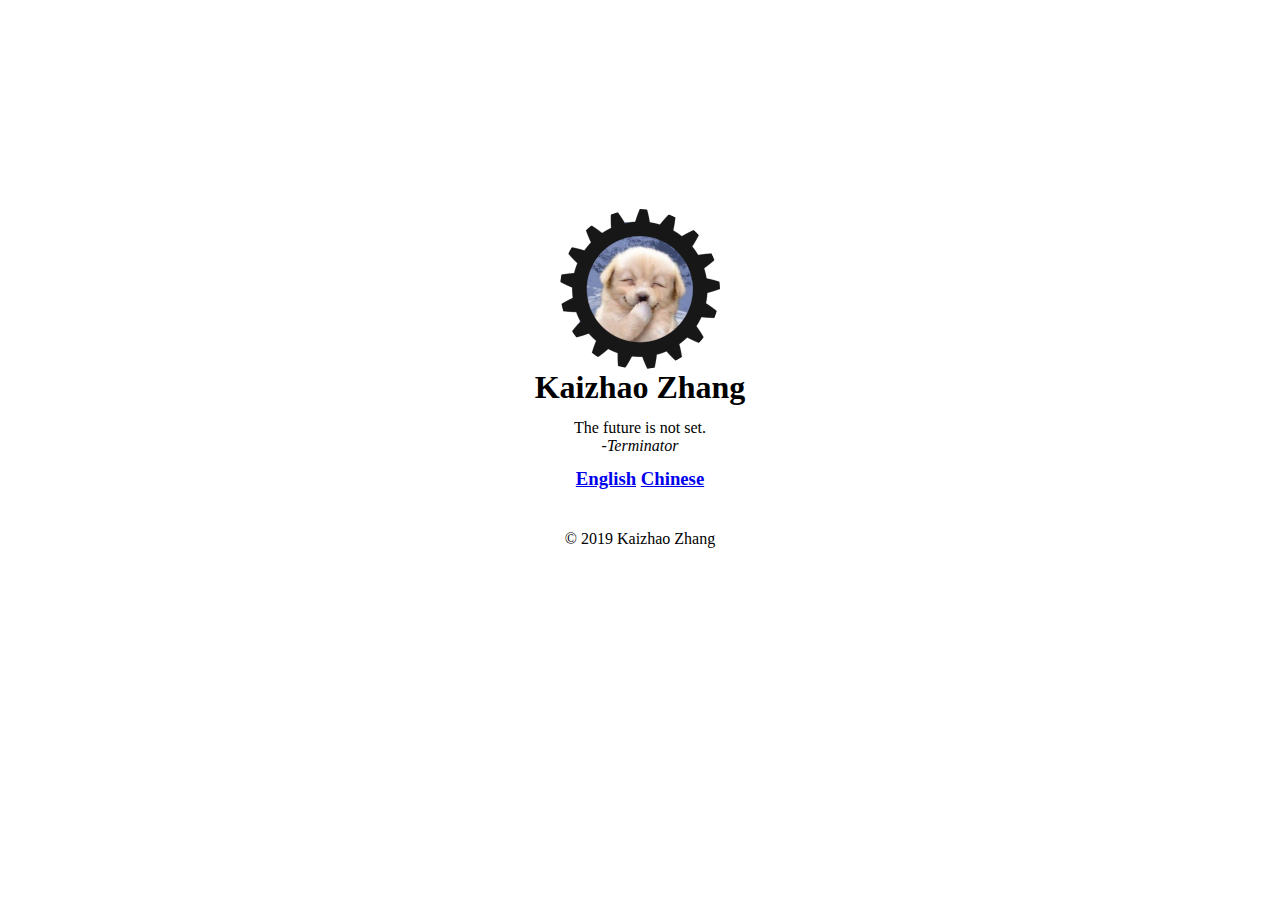
<file: index.html>
<!DOCTYPE html>
<html lang="en">
  <head>
    <meta charset="UTF-8">
    <meta http-equiv="X-UA-Compatible" content="IE=Edge">
    <meta name="viewport" content="width=device-width, initial-scale=1">
    <meta name="keywords" content="zhangkaizhao,programmer,developer">
    <meta name="description" content="Kaizhao Zhang">
    <title>Kaizhao Zhang</title>
    <link rel="stylesheet" type="text/css" href="/css/site.css">
  </head>
  <body>
    <div id="site" class="portal">
      <div>
        <div id="header">
          <div class="avatar"><!-- --></div>
          <h1>Kaizhao Zhang</h1>
        </div>
        <div id="main">
          <div class="section quote">
            <p class="quote-content">The future is not set.</p>
            <p class="quote-reference">-<span>Terminator</span></p>
          </div>
          <div class="section">
            <h3>
              <a href="/reading.en.html">English</a>
              <a href="/reading.zh.html">Chinese</a>
            </h3>
          </div>
        </div>
        <div id="footer">
          <span id="copyright">&copy; 2019 Kaizhao Zhang</span>
        </div>
      </div>
    </div>
  </body>
</html>
</file>
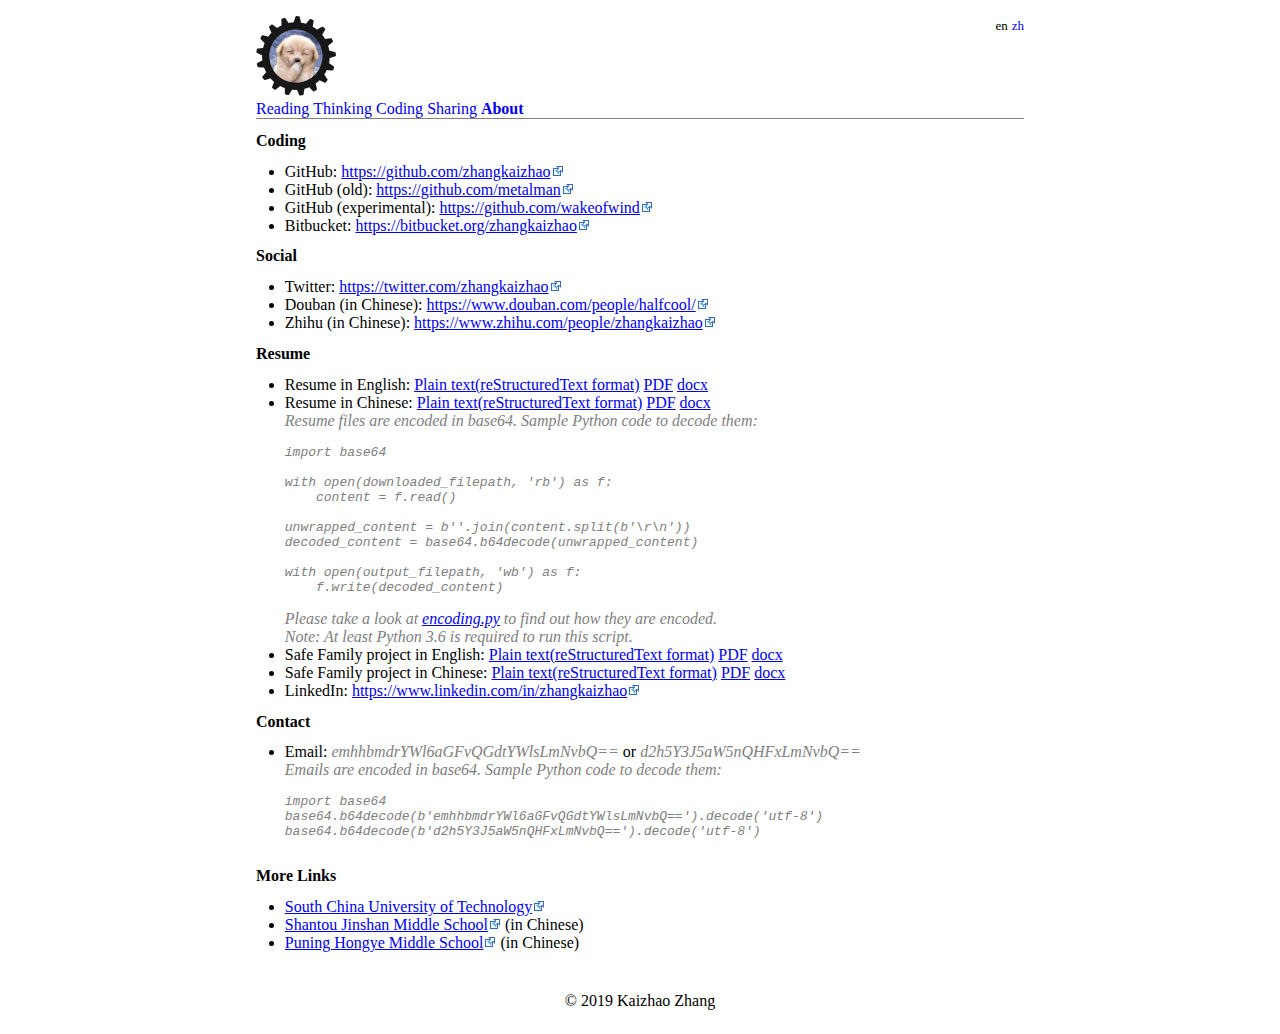
<file: about.en.html>
<!DOCTYPE html>
<html lang="en">
  <head>
    <meta charset="UTF-8">
    <meta http-equiv="X-UA-Compatible" content="IE=Edge">
    <meta name="viewport" content="width=device-width, initial-scale=1">
    <meta name="keywords" content="zhangkaizhao,programmer,developer">
    <meta name="description" content="Kaizhao Zhang">
    <title>Kaizhao Zhang - About</title>
    <link rel="stylesheet" type="text/css" href="/css/site.css">
    <link rel="stylesheet" type="text/css" href="/css/main.css">
  </head>
  <body>
    <div id="site">
      <div>
        <div id="header">
          <div id="languages">
            <a>en</a>
            <a href="/about.zh.html">zh</a>
          </div>
          <div id="banner">
            <a class="avatar" href="/index.html"><!-- --></a>
          </div>
          <ul id="navigator">
            <li><a href="/reading.en.html">Reading</a></li>
            <li><a href="/thinking.en.html">Thinking</a></li>
            <li><a href="/coding.en.html">Coding</a></li>
            <li><a href="/sharing.en.html">Sharing</a></li>
            <li class="selected"><a href="/about.en.html">About</a></li>
          </ul>
        </div>
        <div id="main">
          <div class="section">
            <h4>Coding</h4>
            <ul>
              <li>
                GitHub:
                <a class="external" target="_blank"
                  href="https://github.com/zhangkaizhao"
                  >https://github.com/zhangkaizhao</a>
              </li>
              <li>
                GitHub (old):
                <a class="external" target="_blank"
                  href="https://github.com/metalman"
                  >https://github.com/metalman</a>
              </li>
              <li>
                GitHub (experimental):
                <a class="external" target="_blank"
                  href="https://github.com/wakeofwind"
                  >https://github.com/wakeofwind</a>
              </li>
              <li>
                Bitbucket:
                <a class="external" target="_blank"
                  href="https://bitbucket.org/zhangkaizhao"
                  >https://bitbucket.org/zhangkaizhao</a>
              </li>
            </ul>
          </div>
          <div class="section">
            <h4>Social</h4>
            <ul>
              <li>
                Twitter:
                <a class="external" target="_blank"
                  href="https://twitter.com/zhangkaizhao"
                  >https://twitter.com/zhangkaizhao</a>
              </li>
              <li>
                Douban (in Chinese):
                <a class="external" target="_blank"
                  href="https://www.douban.com/people/halfcool/"
                  >https://www.douban.com/people/halfcool/</a>
              </li>
              <li>
                Zhihu (in Chinese):
                <a class="external" target="_blank"
                  href="https://www.zhihu.com/people/zhangkaizhao"
                  >https://www.zhihu.com/people/zhangkaizhao</a>
              </li>
            </ul>
          </div>
          <div class="section">
            <h4>Resume</h4>
            <ul>
              <li>
                Resume in English:
                <a href="/resume/zhangkaizhao-resume-en.rst.encoded.txt"
                  >Plain text(reStructuredText format)</a>
                <a href="/resume/zhangkaizhao-resume-en.pdf.encoded.txt">PDF</a>
                <a href="/resume/zhangkaizhao-resume-en.docx.encoded.txt">docx</a>
              </li>
              <li>
                Resume in Chinese:
                <a href="/resume/zhangkaizhao-resume-zh.rst.encoded.txt"
                  >Plain text(reStructuredText format)</a>
                <a href="/resume/zhangkaizhao-resume-zh.pdf.encoded.txt">PDF</a>
                <a href="/resume/zhangkaizhao-resume-zh.docx.encoded.txt">docx</a>
                <div class="hint">
                  <p>Resume files are encoded in base64. Sample Python code to decode them:</p>
                  <pre><code>
import base64

with open(downloaded_filepath, 'rb') as f:
    content = f.read()

unwrapped_content = b''.join(content.split(b'\r\n'))
decoded_content = base64.b64decode(unwrapped_content)

with open(output_filepath, 'wb') as f:
    f.write(decoded_content)
                  </code></pre>
                  <p>Please take a look at
                  <a href="/resume/encoding.py">encoding.py</a> to find out how they are encoded.
                  <br>
                  Note: At least Python 3.6 is required to run this script.</p>
                </div>
              </li>
              <li>
                Safe Family project in English:
                <a href="/resume/safe-family-en.rst"
                  >Plain text(reStructuredText format)</a>
                <a href="/resume/safe-family-en.pdf">PDF</a>
                <a href="/resume/safe-family-en.docx">docx</a>
              </li>
              <li>
                Safe Family project in Chinese:
                <a href="/resume/safe-family-zh.rst"
                  >Plain text(reStructuredText format)</a>
                <a href="/resume/safe-family-zh.pdf">PDF</a>
                <a href="/resume/safe-family-zh.docx">docx</a>
              </li>
              <li>
                LinkedIn:
                <a class="external" target="_blank"
                  href="https://www.linkedin.com/in/zhangkaizhao"
                  >https://www.linkedin.com/in/zhangkaizhao</a>
              </li>
            </ul>
          </div>
          <div class="section">
            <h4>Contact</h4>
            <ul>
              <li>
                <span>Email:</span>
                <a class="hint">emhhbmdrYWl6aGFvQGdtYWlsLmNvbQ==</a>
                or
                <a class="hint">d2h5Y3J5aW5nQHFxLmNvbQ==</a>
                <div class="hint">
                  <p>Emails are encoded in base64. Sample Python code to decode them:</p>
                  <pre><code>
import base64
base64.b64decode(b'emhhbmdrYWl6aGFvQGdtYWlsLmNvbQ==').decode('utf-8')
base64.b64decode(b'd2h5Y3J5aW5nQHFxLmNvbQ==').decode('utf-8')
                  </code></pre>
                </div>
              </li>
            </ul>
          </div>
          <div class="section">
            <h4>More Links</h4>
            <ul>
              <li>
                <a class="external" target="_blank"
                  href="https://www.scut.edu.cn/"
                  >South China University of Technology</a>
              </li>
              <li>
                <a class="external" target="_blank"
                  href="http://www.stjszx.net/"
                  >Shantou Jinshan Middle School</a>
                <span>(in Chinese)</span>
              </li>
              <li>
                <a class="external" target="_blank"
                  href="http://www.gdpnhy.cn/"
                  >Puning Hongye Middle School</a>
                <span>(in Chinese)</span>
              </li>
            </ul>
          </div>
        </div>
        <div id="footer">
          <p id="copyright">&copy; 2019 Kaizhao Zhang</p>
        </div>
      </div>
    </div>
  </body>
</html>
</file>
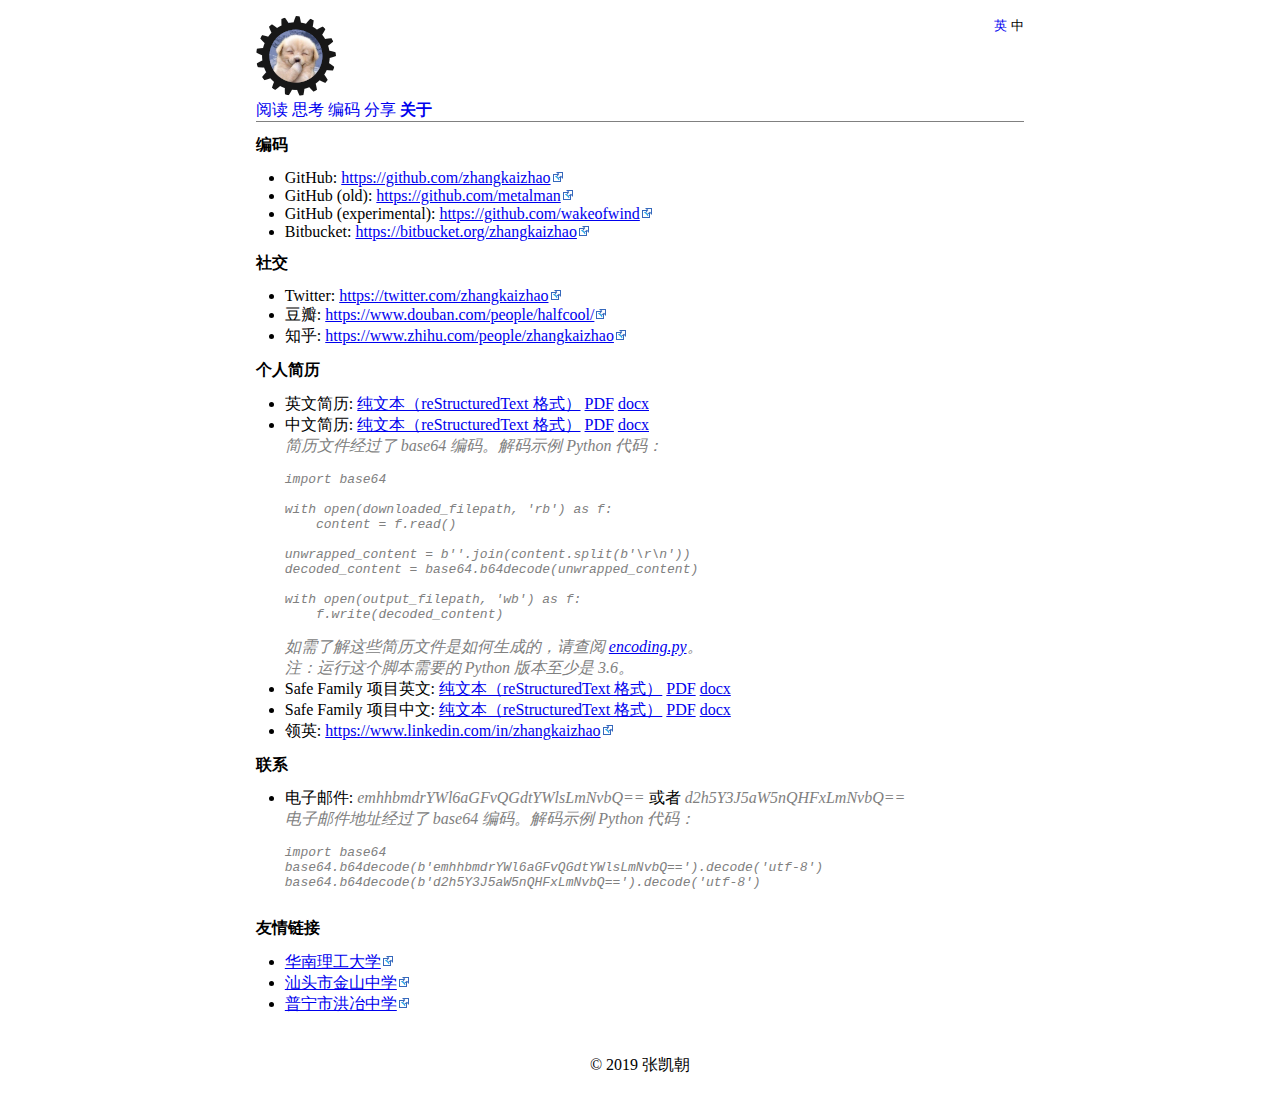
<file: about.zh.html>
<!DOCTYPE html>
<html lang="zh">
  <head>
    <meta charset="UTF-8">
    <meta http-equiv="X-UA-Compatible" content="IE=Edge">
    <meta name="viewport" content="width=device-width, initial-scale=1">
    <meta name="keywords" content="张凯朝，程序员，开发者">
    <meta name="description" content="张凯朝">
    <title>张凯朝 - 关于</title>
    <link rel="stylesheet" type="text/css" href="/css/site.css">
    <link rel="stylesheet" type="text/css" href="/css/main.css">
  </head>
  <body>
    <div id="site">
      <div>
        <div id="header">
          <div id="languages">
            <a href="/about.en.html">英</a>
            <a>中</a>
          </div>
          <div id="banner">
            <a class="avatar" href="/index.html"><!-- --></a>
          </div>
          <ul id="navigator">
            <li><a href="/reading.zh.html">阅读</a></li>
            <li><a href="/thinking.zh.html">思考</a></li>
            <li><a href="/coding.zh.html">编码</a></li>
            <li><a href="/sharing.zh.html">分享</a></li>
            <li class="selected"><a href="/about.zh.html">关于</a></li>
          </ul>
        </div>
        <div id="main">
          <div class="section">
            <h4>编码</h4>
            <ul>
              <li>
                GitHub:
                <a class="external" target="_blank"
                  href="https://github.com/zhangkaizhao"
                  >https://github.com/zhangkaizhao</a>
              </li>
              <li>
                GitHub (old):
                <a class="external" target="_blank"
                  href="https://github.com/metalman"
                  >https://github.com/metalman</a>
              </li>
              <li>
                GitHub (experimental):
                <a class="external" target="_blank"
                  href="https://github.com/wakeofwind"
                  >https://github.com/wakeofwind</a>
              </li>
              <li>
                Bitbucket:
                <a class="external" target="_blank"
                  href="https://bitbucket.org/zhangkaizhao"
                  >https://bitbucket.org/zhangkaizhao</a>
              </li>
            </ul>
          </div>
          <div class="section">
            <h4>社交</h4>
            <ul>
              <li>
                Twitter:
                <a class="external" target="_blank"
                  href="https://twitter.com/zhangkaizhao"
                  >https://twitter.com/zhangkaizhao</a>
              </li>
              <li>
                豆瓣:
                <a class="external" target="_blank"
                  href="https://www.douban.com/people/halfcool/"
                  >https://www.douban.com/people/halfcool/</a>
              </li>
              <li>
                知乎:
                <a class="external" target="_blank"
                  href="https://www.zhihu.com/people/zhangkaizhao"
                  >https://www.zhihu.com/people/zhangkaizhao</a>
              </li>
            </ul>
          </div>
          <div class="section">
            <h4>个人简历</h4>
            <ul>
              <li>
                英文简历:
                <a href="/resume/zhangkaizhao-resume-en.rst.encoded.txt"
                  >纯文本（reStructuredText 格式）</a>
                <a href="/resume/zhangkaizhao-resume-en.pdf.encoded.txt">PDF</a>
                <a href="/resume/zhangkaizhao-resume-en.docx.encoded.txt">docx</a>
              </li>
              <li>
                中文简历:
                <a href="/resume/zhangkaizhao-resume-zh.rst.encoded.txt"
                  >纯文本（reStructuredText 格式）</a>
                <a href="/resume/zhangkaizhao-resume-zh.pdf.encoded.txt">PDF</a>
                <a href="/resume/zhangkaizhao-resume-zh.docx.encoded.txt">docx</a>
                <div class="hint">
                  <p>简历文件经过了 base64 编码。解码示例 Python 代码：</p>
                  <pre><code>
import base64

with open(downloaded_filepath, 'rb') as f:
    content = f.read()

unwrapped_content = b''.join(content.split(b'\r\n'))
decoded_content = base64.b64decode(unwrapped_content)

with open(output_filepath, 'wb') as f:
    f.write(decoded_content)
                  </code></pre>
                  <p>如需了解这些简历文件是如何生成的，请查阅 <a href="/resume/encoding.py">encoding.py</a>。
                  <br>
                  注：运行这个脚本需要的 Python 版本至少是 3.6。</p>
                </div>
              </li>
              <li>
                Safe Family 项目英文:
                <a href="/resume/safe-family-en.rst"
                  >纯文本（reStructuredText 格式）</a>
                <a href="/resume/safe-family-en.pdf">PDF</a>
                <a href="/resume/safe-family-en.docx">docx</a>
              </li>
              <li>
                Safe Family 项目中文:
                <a href="/resume/safe-family-zh.rst"
                  >纯文本（reStructuredText 格式）</a>
                <a href="/resume/safe-family-zh.pdf">PDF</a>
                <a href="/resume/safe-family-zh.docx">docx</a>
              </li>
              <li>
                领英:
                <a class="external" target="_blank"
                  href="https://www.linkedin.com/in/zhangkaizhao"
                  >https://www.linkedin.com/in/zhangkaizhao</a>
              </li>
            </ul>
          </div>
          <div class="section">
            <h4>联系</h4>
            <ul>
              <li>
                <span>电子邮件:</span>
                <a class="hint">emhhbmdrYWl6aGFvQGdtYWlsLmNvbQ==</a>
                或者
                <a class="hint">d2h5Y3J5aW5nQHFxLmNvbQ==</a>
                <div class="hint">
                  <p>电子邮件地址经过了 base64 编码。解码示例 Python 代码：</p>
                  <pre><code>
import base64
base64.b64decode(b'emhhbmdrYWl6aGFvQGdtYWlsLmNvbQ==').decode('utf-8')
base64.b64decode(b'd2h5Y3J5aW5nQHFxLmNvbQ==').decode('utf-8')
                  </code></pre>
                </div>
              </li>
            </ul>
          </div>
          <div class="section">
            <h4>友情链接</h4>
            <ul>
              <li>
                <a class="external" target="_blank"
                  href="https://www.scut.edu.cn/"
                  >华南理工大学</a>
              </li>
              <li>
                <a class="external" target="_blank"
                  href="http://www.stjszx.net/"
                  >汕头市金山中学</a>
              </li>
              <li>
                <a class="external" target="_blank"
                  href="http://www.gdpnhy.cn/"
                  >普宁市洪冶中学</a>
              </li>
            </ul>
          </div>
        </div>
        <div id="footer">
          <p id="copyright">&copy; 2019 张凯朝</p>
        </div>
      </div>
    </div>
  </body>
</html>
</file>
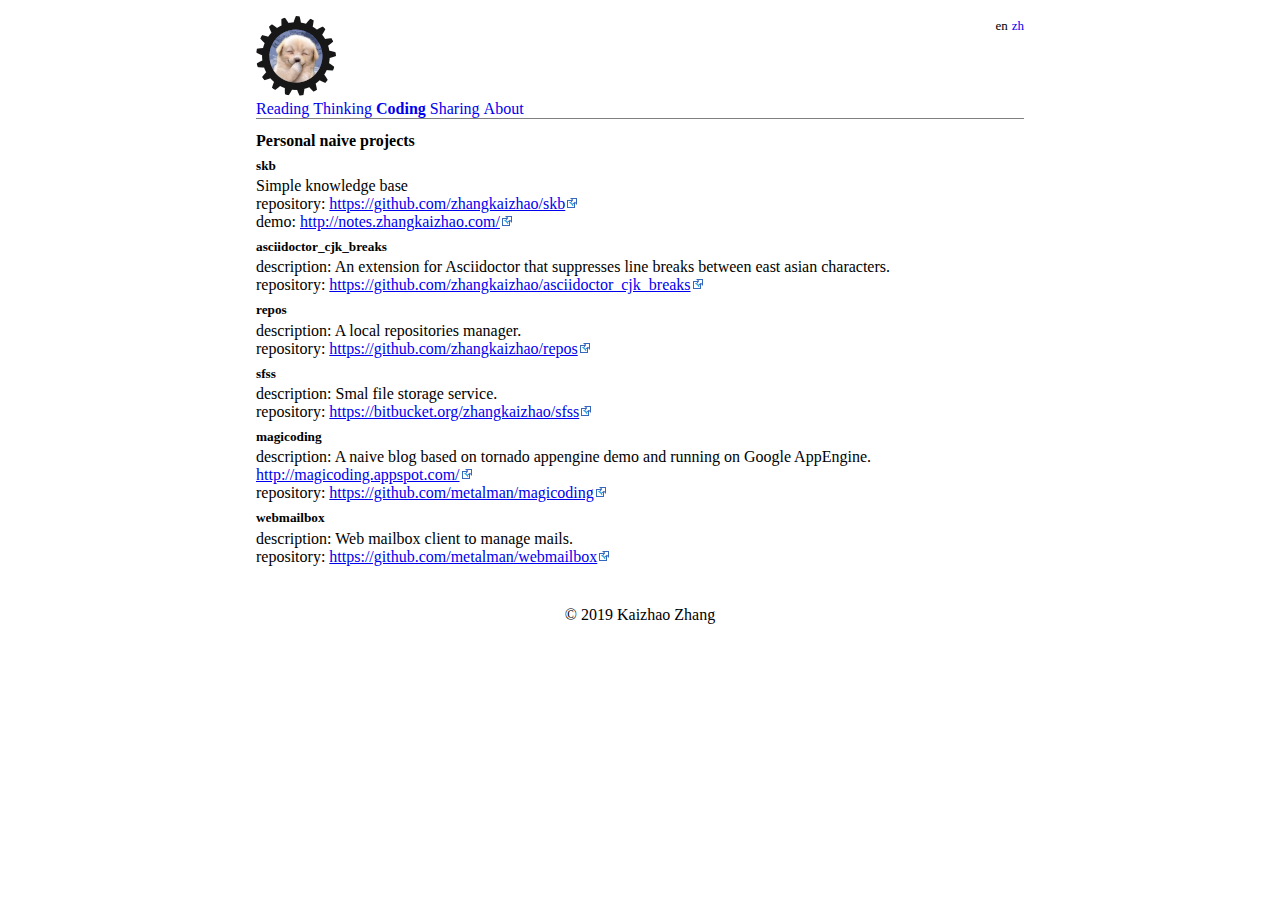
<file: coding.en.html>
<!DOCTYPE html>
<html lang="en">
  <head>
    <meta charset="UTF-8">
    <meta http-equiv="X-UA-Compatible" content="IE=Edge">
    <meta name="viewport" content="width=device-width, initial-scale=1">
    <meta name="keywords" content="zhangkaizhao,programmer,developer">
    <meta name="description" content="Kaizhao Zhang">
    <title>Kaizhao Zhang - Coding</title>
    <link rel="stylesheet" type="text/css" href="/css/site.css">
    <link rel="stylesheet" type="text/css" href="/css/main.css">
  </head>
  <body>
    <div id="site">
      <div>
        <div id="header">
          <div id="languages">
            <a>en</a>
            <a href="/coding.zh.html">zh</a>
          </div>
          <div id="banner">
            <a class="avatar" href="/index.html"><!-- --></a>
          </div>
          <ul id="navigator">
            <li><a href="/reading.en.html">Reading</a></li>
            <li><a href="/thinking.en.html">Thinking</a></li>
            <li class="selected"><a href="/coding.en.html">Coding</a></li>
            <li><a href="/sharing.en.html">Sharing</a></li>
            <li><a href="/about.en.html">About</a></li>
          </ul>
        </div>
        <div id="main">
          <div class="section">
            <h4>Personal naive projects</h4>
            <div class="item">
              <h5 class="title">skb</h5>
              <p>Simple knowledge base</p>
              <p>repository:
              <a class="external" target="_blank"
                href="https://github.com/zhangkaizhao/skb"
                >https://github.com/zhangkaizhao/skb</a></p>
              <p>demo:
              <a class="external" target="_blank"
                href="http://notes.zhangkaizhao.com/"
                >http://notes.zhangkaizhao.com/</a></p>
            </div>
            <div class="item">
              <h5 class="title">asciidoctor_cjk_breaks</h5>
              <p>description: An extension for Asciidoctor that suppresses line breaks between east asian characters.</p>
              <p>repository:
              <a class="external" target="_blank"
                href="https://github.com/zhangkaizhao/asciidoctor_cjk_breaks"
                >https://github.com/zhangkaizhao/asciidoctor_cjk_breaks</a></p>
            </div>
            <div class="item">
              <h5 class="title">repos</h5>
              <p>description: A local repositories manager.</p>
              <p>repository:
              <a class="external" target="_blank"
                href="https://github.com/zhangkaizhao/repos"
                >https://github.com/zhangkaizhao/repos</a></p>
            </div>
            <div class="item">
              <h5 class="title">sfss</h5>
              <p>description: Smal file storage service.</p>
              <p>repository:
              <a class="external" target="_blank"
                href="https://bitbucket.org/zhangkaizhao/sfss"
                >https://bitbucket.org/zhangkaizhao/sfss</a></p>
            </div>
            <div class="item">
              <h5 class="title">magicoding</h5>
              <p>description: A naive blog based on tornado appengine demo and running on Google AppEngine.
              <a class="external" target="_blank"
                href="http://magicoding.appspot.com/">http://magicoding.appspot.com/</a></p>
              <p>repository:
              <a class="external" target="_blank"
                href="https://github.com/metalman/magicoding"
                >https://github.com/metalman/magicoding</a></p>
            </div>
            <div class="item">
              <h5 class="title">webmailbox</h5>
              <p>description: Web mailbox client to manage mails.</p>
              <p>repository:
              <a class="external" target="_blank"
                href="https://github.com/metalman/webmailbox"
                >https://github.com/metalman/webmailbox</a></p>
            </div>
          </div>
        </div>
        <div id="footer">
          <p id="copyright">&copy; 2019 Kaizhao Zhang</p>
        </div>
      </div>
    </div>
  </body>
</html>
</file>
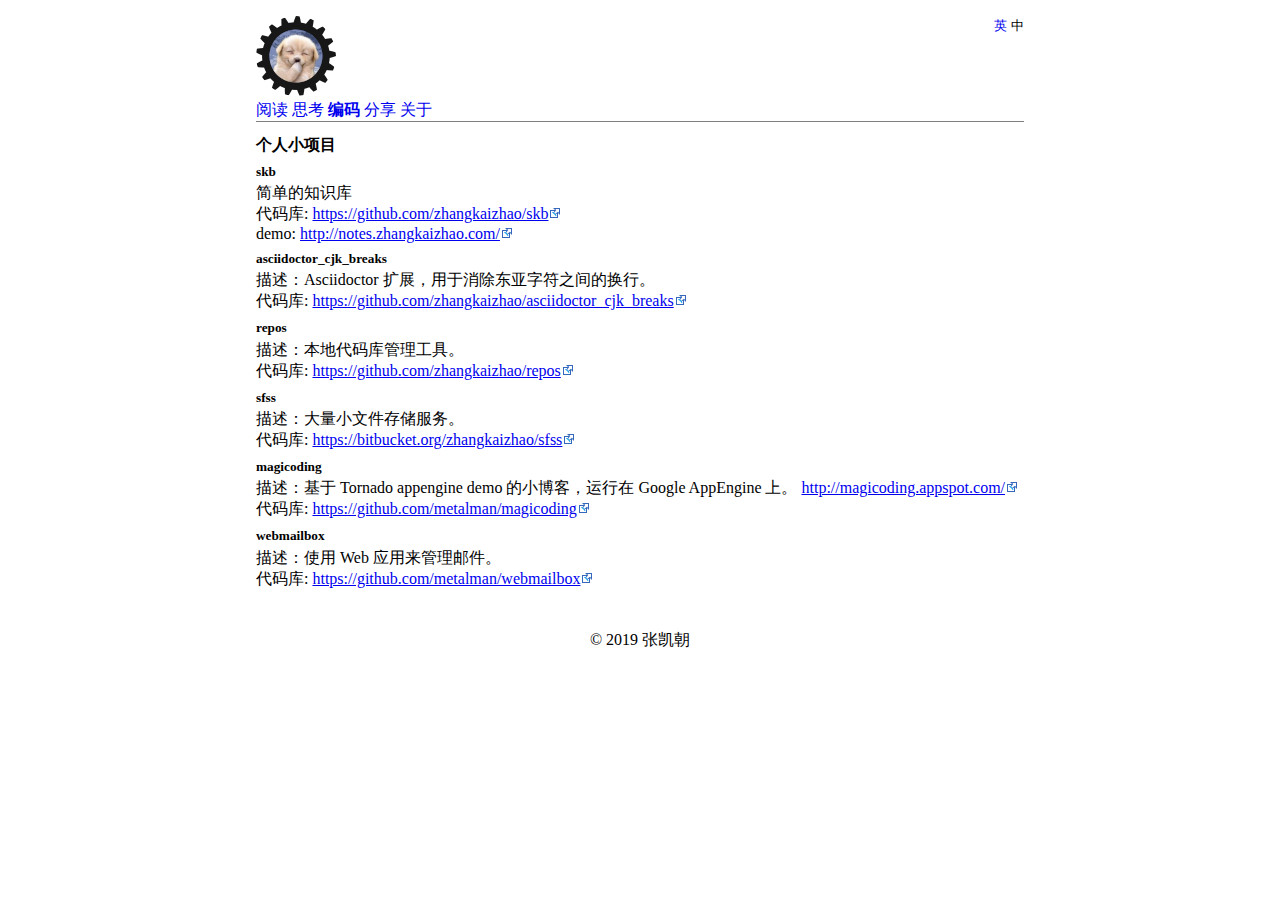
<file: coding.zh.html>
<!DOCTYPE html>
<html lang="zh">
  <head>
    <meta charset="UTF-8">
    <meta http-equiv="X-UA-Compatible" content="IE=Edge">
    <meta name="viewport" content="width=device-width, initial-scale=1">
    <meta name="keywords" content="张凯朝，程序员，开发者">
    <meta name="description" content="张凯朝">
    <title>张凯朝 - 编码</title>
    <link rel="stylesheet" type="text/css" href="/css/site.css">
    <link rel="stylesheet" type="text/css" href="/css/main.css">
  </head>
  <body>
    <div id="site">
      <div>
        <div id="header">
          <div id="languages">
            <a href="/coding.en.html">英</a>
            <a>中</a>
          </div>
          <div id="banner">
            <a class="avatar" href="/index.html"><!-- --></a>
          </div>
          <ul id="navigator">
            <li><a href="/reading.zh.html">阅读</a></li>
            <li><a href="/thinking.zh.html">思考</a></li>
            <li class="selected"><a href="/coding.zh.html">编码</a></li>
            <li><a href="/sharing.zh.html">分享</a></li>
            <li><a href="/about.zh.html">关于</a></li>
          </ul>
        </div>
        <div id="main">
          <div class="section">
            <h4>个人小项目</h4>
            <div class="item">
              <h5 class="title">skb</h5>
              <p>简单的知识库</p>
              <p>代码库:
              <a class="external" target="_blank"
                href="https://github.com/zhangkaizhao/skb"
                >https://github.com/zhangkaizhao/skb</a></p>
              <p>demo:
              <a class="external" target="_blank"
                href="http://notes.zhangkaizhao.com/"
                >http://notes.zhangkaizhao.com/</a></p>
            </div>
            <div class="item">
              <h5 class="title">asciidoctor_cjk_breaks</h5>
              <p>描述：Asciidoctor 扩展，用于消除东亚字符之间的换行。</p>
              <p>代码库:
              <a class="external" target="_blank"
                href="https://github.com/zhangkaizhao/asciidoctor_cjk_breaks"
                >https://github.com/zhangkaizhao/asciidoctor_cjk_breaks</a></p>
            </div>
            <div class="item">
              <h5 class="title">repos</h5>
              <p>描述：本地代码库管理工具。</p>
              <p>代码库:
              <a class="external" target="_blank"
                href="https://github.com/zhangkaizhao/repos"
                >https://github.com/zhangkaizhao/repos</a></p>
            </div>
            <div class="item">
              <h5 class="title">sfss</h5>
              <p>描述：大量小文件存储服务。</p>
              <p>代码库:
              <a class="external" target="_blank"
                href="https://bitbucket.org/zhangkaizhao/sfss"
                >https://bitbucket.org/zhangkaizhao/sfss</a></p>
            </div>
            <div class="item">
              <h5 class="title">magicoding</h5>
              <p>描述：基于 Tornado appengine demo 的小博客，运行在 Google AppEngine 上。
              <a class="external" target="_blank"
                href="http://magicoding.appspot.com/">http://magicoding.appspot.com/</a></p>
              <p>代码库:
              <a class="external" target="_blank"
                href="https://github.com/metalman/magicoding"
                >https://github.com/metalman/magicoding</a></p>
            </div>
            <div class="item">
              <h5 class="title">webmailbox</h5>
              <p>描述：使用 Web 应用来管理邮件。</p>
              <p>代码库:
              <a class="external" target="_blank"
                href="https://github.com/metalman/webmailbox"
                >https://github.com/metalman/webmailbox</a></p>
            </div>
          </div>
        </div>
        <div id="footer">
          <p id="copyright">&copy; 2019 张凯朝</p>
        </div>
      </div>
    </div>
  </body>
</html>
</file>
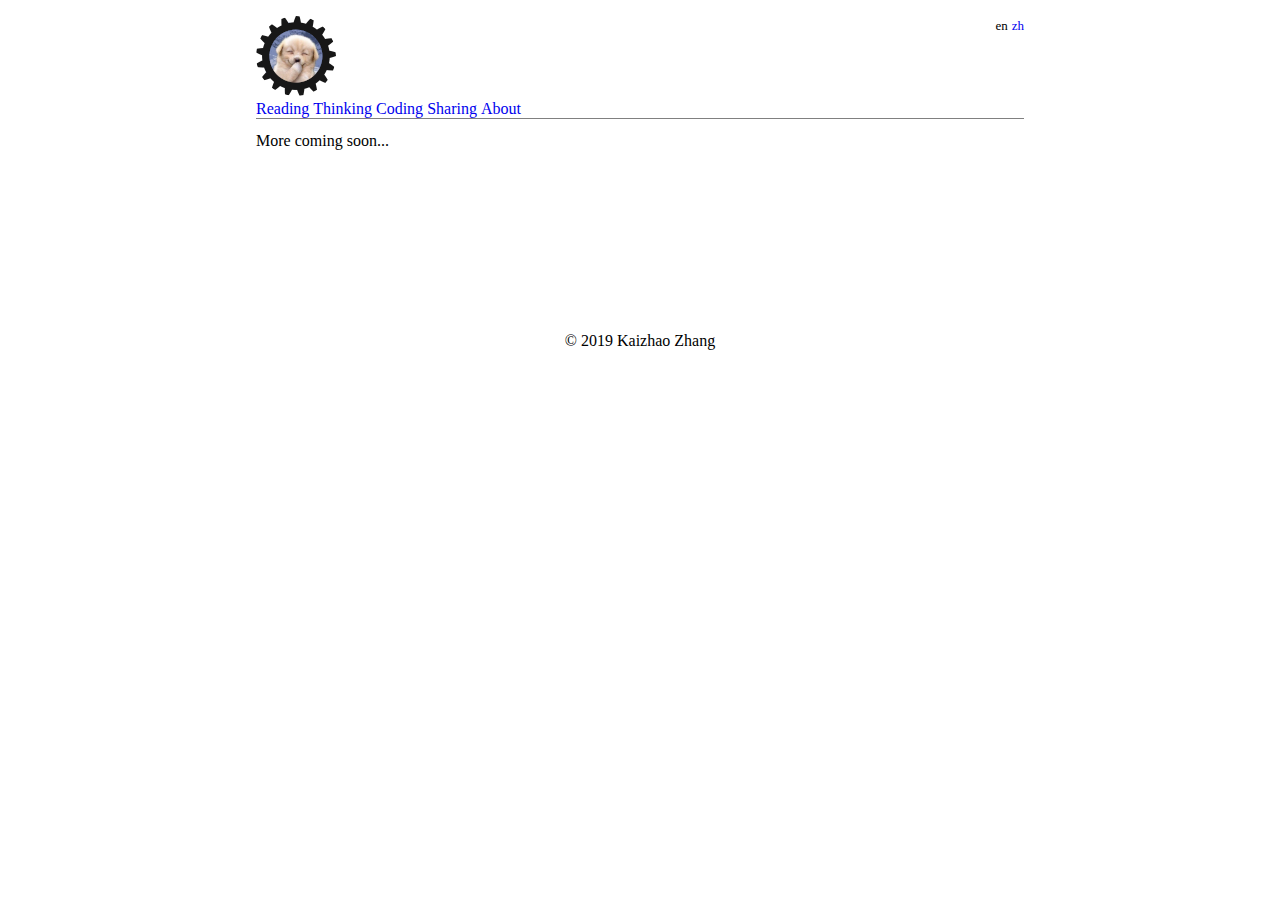
<file: home.en.html>
<!DOCTYPE html>
<html lang="en">
  <head>
    <meta charset="UTF-8">
    <meta http-equiv="X-UA-Compatible" content="IE=Edge">
    <meta name="viewport" content="width=device-width, initial-scale=1">
    <meta name="keywords" content="zhangkaizhao,programmer,developer">
    <meta name="description" content="Kaizhao Zhang">
    <title>Kaizhao Zhang</title>
    <link rel="stylesheet" type="text/css" href="/css/site.css">
    <link rel="stylesheet" type="text/css" href="/css/main.css">
  </head>
  <body>
    <div id="site">
      <div>
        <div id="header">
          <div id="languages">
            <a>en</a>
            <a href="/home.zh.html">zh</a>
          </div>
          <div id="banner">
            <a class="avatar" href="/index.html"><!-- --></a>
          </div>
          <ul id="navigator">
            <li><a href="/reading.en.html">Reading</a></li>
            <li><a href="/thinking.en.html">Thinking</a></li>
            <li><a href="/coding.en.html">Coding</a></li>
            <li><a href="/sharing.en.html">Sharing</a></li>
            <li><a href="/about.en.html">About</a></li>
          </ul>
        </div>
        <div id="main">
          <div class="section">
            <p>More coming soon...</p>
          </div>
        </div>
        <div id="footer">
          <p id="copyright">&copy; 2019 Kaizhao Zhang</p>
        </div>
      </div>
    </div>
  </body>
</html>
</file>
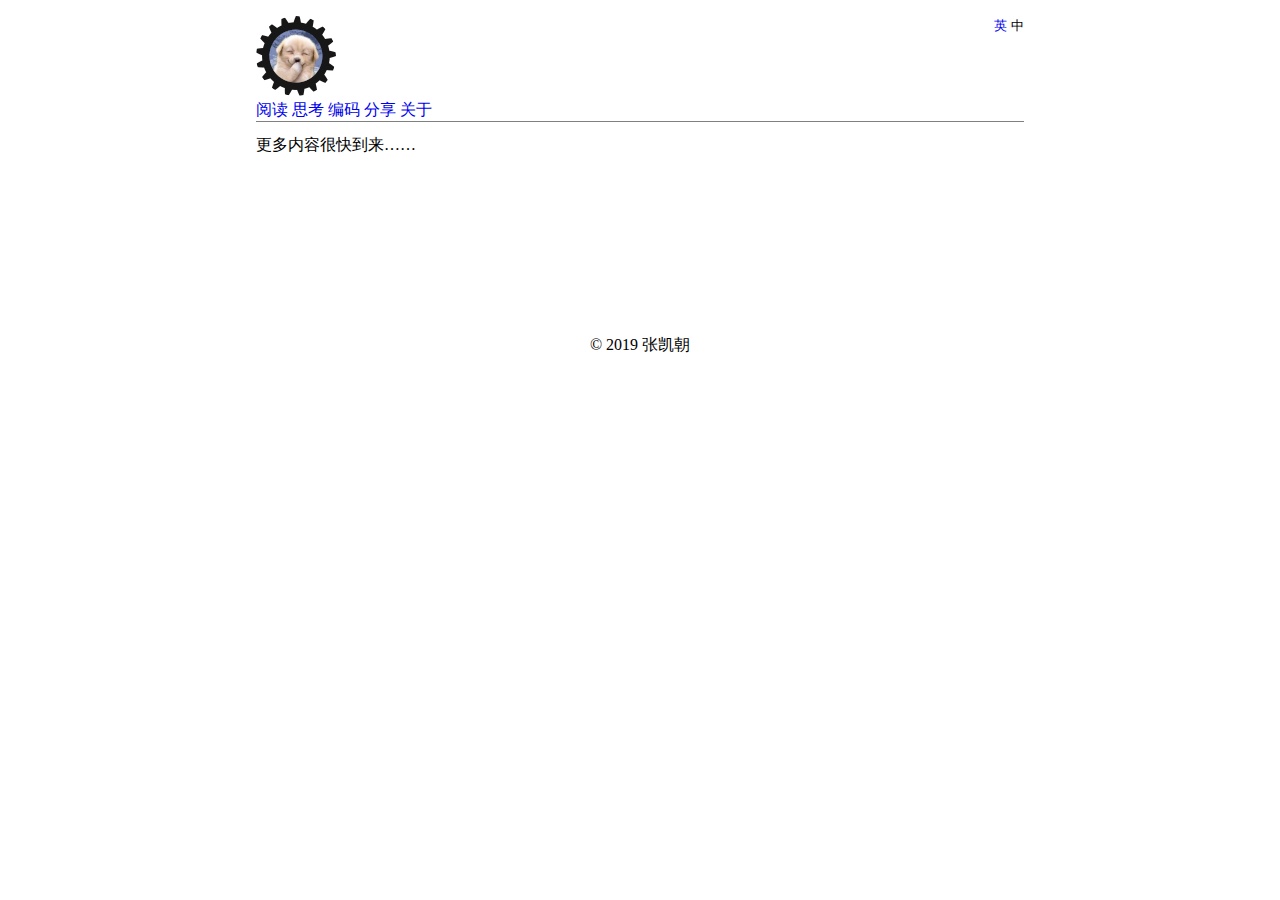
<file: home.zh.html>
<!DOCTYPE html>
<html lang="zh">
  <head>
    <meta charset="UTF-8">
    <meta http-equiv="X-UA-Compatible" content="IE=Edge">
    <meta name="viewport" content="width=device-width, initial-scale=1">
    <meta name="keywords" content="张凯朝，程序员，开发者">
    <meta name="description" content="张凯朝">
    <title>张凯朝</title>
    <link rel="stylesheet" type="text/css" href="/css/site.css">
    <link rel="stylesheet" type="text/css" href="/css/main.css">
  </head>
  <body>
    <div id="site">
      <div>
        <div id="header">
          <div id="languages">
            <a href="/home.en.html">英</a>
            <a>中</a>
          </div>
          <div id="banner">
            <a class="avatar" href="/index.html"><!-- --></a>
          </div>
          <ul id="navigator">
            <li><a href="/reading.zh.html">阅读</a></li>
            <li><a href="/thinking.zh.html">思考</a></li>
            <li><a href="/coding.zh.html">编码</a></li>
            <li><a href="/sharing.zh.html">分享</a></li>
            <li><a href="/about.zh.html">关于</a></li>
          </ul>
        </div>
        <div id="main">
          <div class="section">
            <p>更多内容很快到来……</p>
          </div>
        </div>
        <div id="footer">
          <p id="copyright">&copy; 2019 张凯朝</p>
        </div>
      </div>
    </div>
  </body>
</html>
</file>
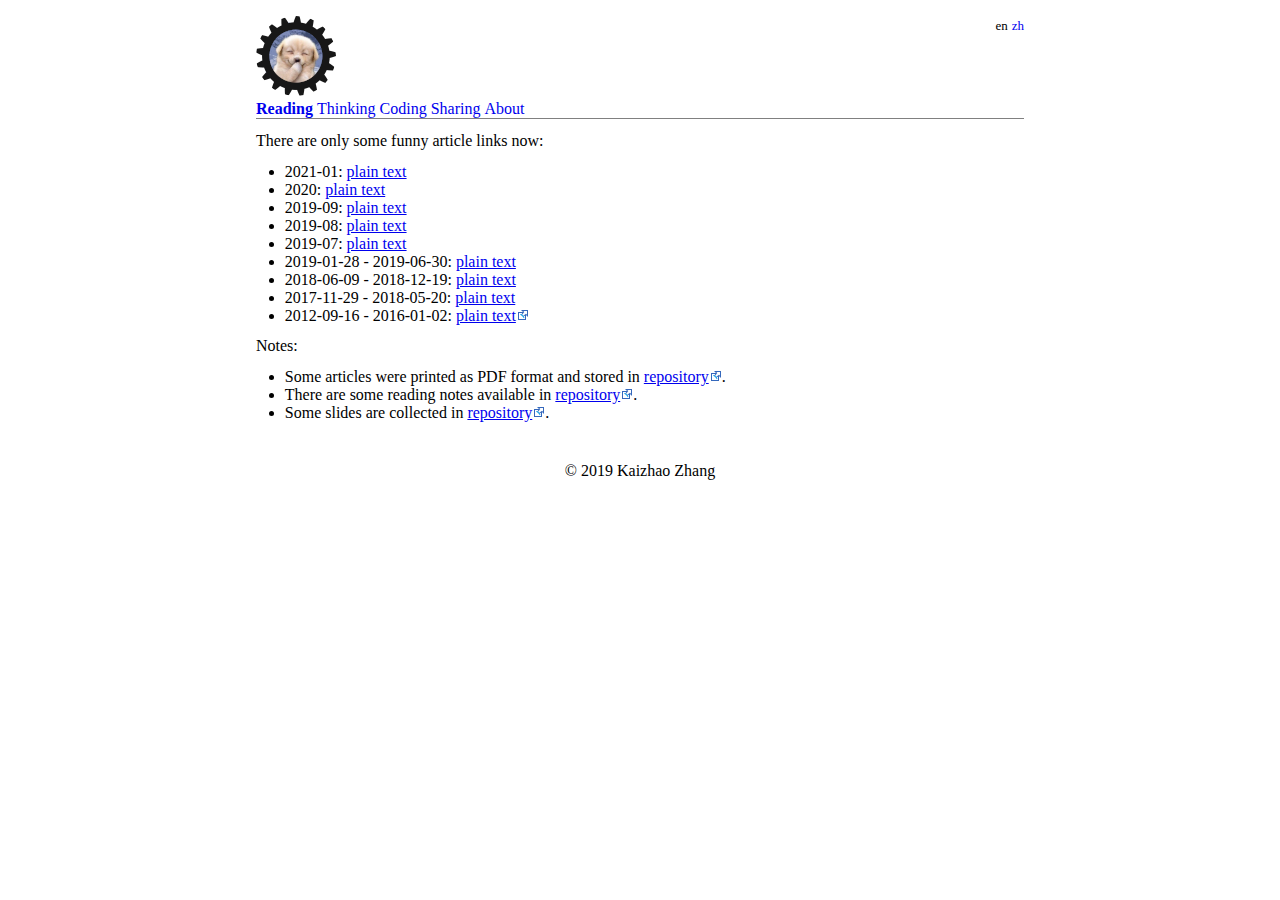
<file: reading.en.html>
<!DOCTYPE html>
<html lang="en">
  <head>
    <meta charset="UTF-8">
    <meta http-equiv="X-UA-Compatible" content="IE=Edge">
    <meta name="viewport" content="width=device-width, initial-scale=1">
    <meta name="keywords" content="zhangkaizhao,programmer,developer">
    <meta name="description" content="Kaizhao Zhang">
    <title>Kaizhao Zhang - Reading</title>
    <link rel="stylesheet" type="text/css" href="/css/site.css">
    <link rel="stylesheet" type="text/css" href="/css/main.css">
  </head>
  <body>
    <div id="site">
      <div>
        <div id="header">
          <div id="languages">
            <a>en</a>
            <a href="/reading.zh.html">zh</a>
          </div>
          <div id="banner">
            <a class="avatar" href="/index.html"><!-- --></a>
          </div>
          <ul id="navigator">
            <li class="selected"><a href="/reading.en.html">Reading</a></li>
            <li><a href="/thinking.en.html">Thinking</a></li>
            <li><a href="/coding.en.html">Coding</a></li>
            <li><a href="/sharing.en.html">Sharing</a></li>
            <li><a href="/about.en.html">About</a></li>
          </ul>
        </div>
        <div id="main">
          <div class="section">
            <p>There are only some funny article links now:</p>
            <ul>
              <li>
                <span>2021-01</span>:
                <a href="/reading/2021-01.txt">plain text</a>
              </li>
              <li>
                <span>2020</span>:
                <a href="/reading/2020.txt">plain text</a>
              </li>
              <li>
                <span>2019-09</span>:
                <a href="/reading/2019-09.txt">plain text</a>
              </li>
              <li>
                <span>2019-08</span>:
                <a href="/reading/2019-08.txt">plain text</a>
              </li>
              <li>
                <span>2019-07</span>:
                <a href="/reading/2019-07.txt">plain text</a>
              </li>
              <li>
                <span>2019-01-28 - 2019-06-30</span>:
                <a href="/reading/2019-01-28_2019-06-30.txt">plain text</a>
              </li>
              <li>
                <span>2018-06-09 - 2018-12-19</span>:
                <a href="/reading/2018-06-09_2018-12-19.txt">plain text</a>
              </li>
              <li>
                <span>2017-11-29 - 2018-05-20</span>:
                <a href="/reading/2017-11-29_2018-05-20.txt">plain text</a>
              </li>
              <li>
                <span>2012-09-16 - 2016-01-02</span>:
                <a class="external" target="_blank"
                  href="https://github.com/zhangkaizhao/configurations/blob/master/links/links_latest.txt"
                  >plain text</a>
              </li>
            </ul>
            <div class="notes">
              <p>Notes:</p>
              <ul>
                <li>
                  Some articles were printed as PDF format and stored in
                  <a class="external" target="_blank"
                    href="https://github.com/zhangkaizhao/articles"
                    title="Article printed repository"
                    >repository</a>.
                </li>
                <li>
                  There are some reading notes available in
                  <a class="external" target="_blank"
                    href="https://github.com/zhangkaizhao/reading_notes"
                    title="Reading notes repository"
                    >repository</a>.
                </li>
                <li>
                  Some slides are collected in
                  <a class="external" target="_blank"
                    href="https://github.com/zhangkaizhao/slides"
                    title="Slides collection repository"
                    >repository</a>.
                </li>
              </ul>
            </div>
          </div>
        </div>
        <div id="footer">
          <p id="copyright">&copy; 2019 Kaizhao Zhang</p>
        </div>
      </div>
    </div>
  </body>
</html>
</file>
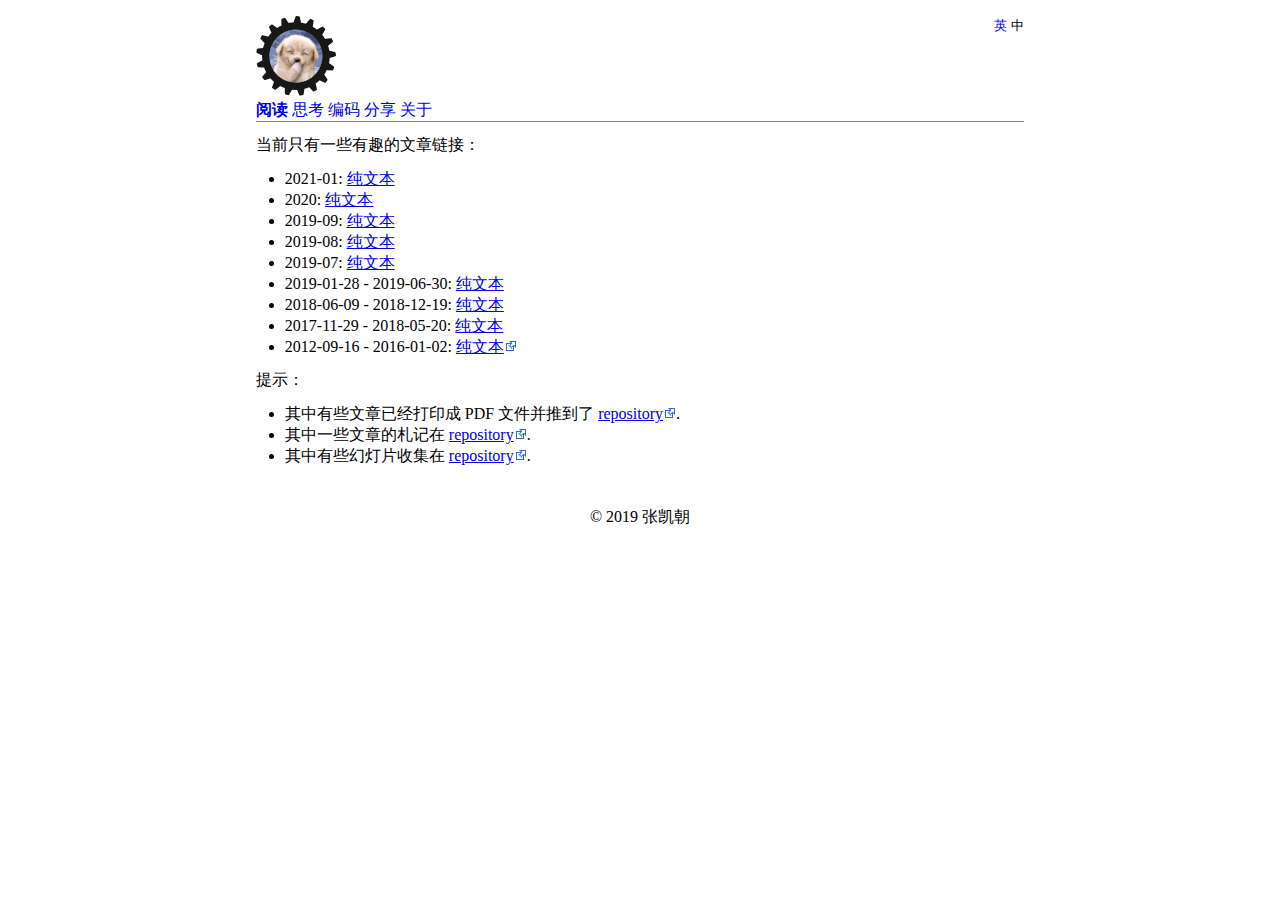
<file: reading.zh.html>
<!DOCTYPE html>
<html lang="zh">
  <head>
    <meta charset="UTF-8">
    <meta http-equiv="X-UA-Compatible" content="IE=Edge">
    <meta name="viewport" content="width=device-width, initial-scale=1">
    <meta name="keywords" content="张凯朝，程序员，开发者">
    <meta name="description" content="张凯朝">
    <title>张凯朝 - 阅读</title>
    <link rel="stylesheet" type="text/css" href="/css/site.css">
    <link rel="stylesheet" type="text/css" href="/css/main.css">
  </head>
  <body>
    <div id="site">
      <div>
        <div id="header">
          <div id="languages">
            <a href="/reading.en.html">英</a>
            <a>中</a>
          </div>
          <div id="banner">
            <a class="avatar" href="/index.html"><!-- --></a>
          </div>
          <ul id="navigator">
            <li class="selected"><a href="/reading.zh.html">阅读</a></li>
            <li><a href="/thinking.zh.html">思考</a></li>
            <li><a href="/coding.zh.html">编码</a></li>
            <li><a href="/sharing.zh.html">分享</a></li>
            <li><a href="/about.zh.html">关于</a></li>
          </ul>
        </div>
        <div id="main">
          <div class="section">
            <p>当前只有一些有趣的文章链接：</p>
            <ul>
              <li>
                <span>2021-01</span>:
                <a href="/reading/2021-01.txt">纯文本</a>
              </li>
              <li>
                <span>2020</span>:
                <a href="/reading/2020.txt">纯文本</a>
              </li>
              <li>
                <span>2019-09</span>:
                <a href="/reading/2019-09.txt">纯文本</a>
              </li>
              <li>
                <span>2019-08</span>:
                <a href="/reading/2019-08.txt">纯文本</a>
              </li>
              <li>
                <span>2019-07</span>:
                <a href="/reading/2019-07.txt">纯文本</a>
              </li>
              <li>
                <span>2019-01-28 - 2019-06-30</span>:
                <a href="/reading/2019-01-28_2019-06-30.txt">纯文本</a>
              </li>
              <li>
                <span>2018-06-09 - 2018-12-19</span>:
                <a href="/reading/2018-06-09_2018-12-19.txt">纯文本</a>
              </li>
              <li>
                <span>2017-11-29 - 2018-05-20</span>:
                <a href="/reading/2017-11-29_2018-05-20.txt">纯文本</a>
              </li>
              <li>
                <span>2012-09-16 - 2016-01-02</span>:
                <a class="external" target="_blank"
                  href="https://github.com/zhangkaizhao/configurations/blob/master/links/links_latest.txt"
                  >纯文本</a>
              </li>
            </ul>
            <div class="notes">
              <p>提示：</p>
              <ul>
                <li>
                  其中有些文章已经打印成 PDF 文件并推到了
                  <a class="external" target="_blank"
                    href="https://github.com/zhangkaizhao/articles"
                    title="Article printed repository"
                    >repository</a>.
                </li>
                <li>
                  其中一些文章的札记在
                  <a class="external" target="_blank"
                    href="https://github.com/zhangkaizhao/reading_notes"
                    title="Reading notes repository"
                    >repository</a>.
                </li>
                <li>
                  其中有些幻灯片收集在
                  <a class="external" target="_blank"
                    href="https://github.com/zhangkaizhao/slides"
                    title="Slides collection repository"
                    >repository</a>.
                </li>
              </ul>
            </div>
          </div>
        </div>
        <div id="footer">
          <p id="copyright">&copy; 2019 张凯朝</p>
        </div>
      </div>
    </div>
  </body>
</html>
</file>
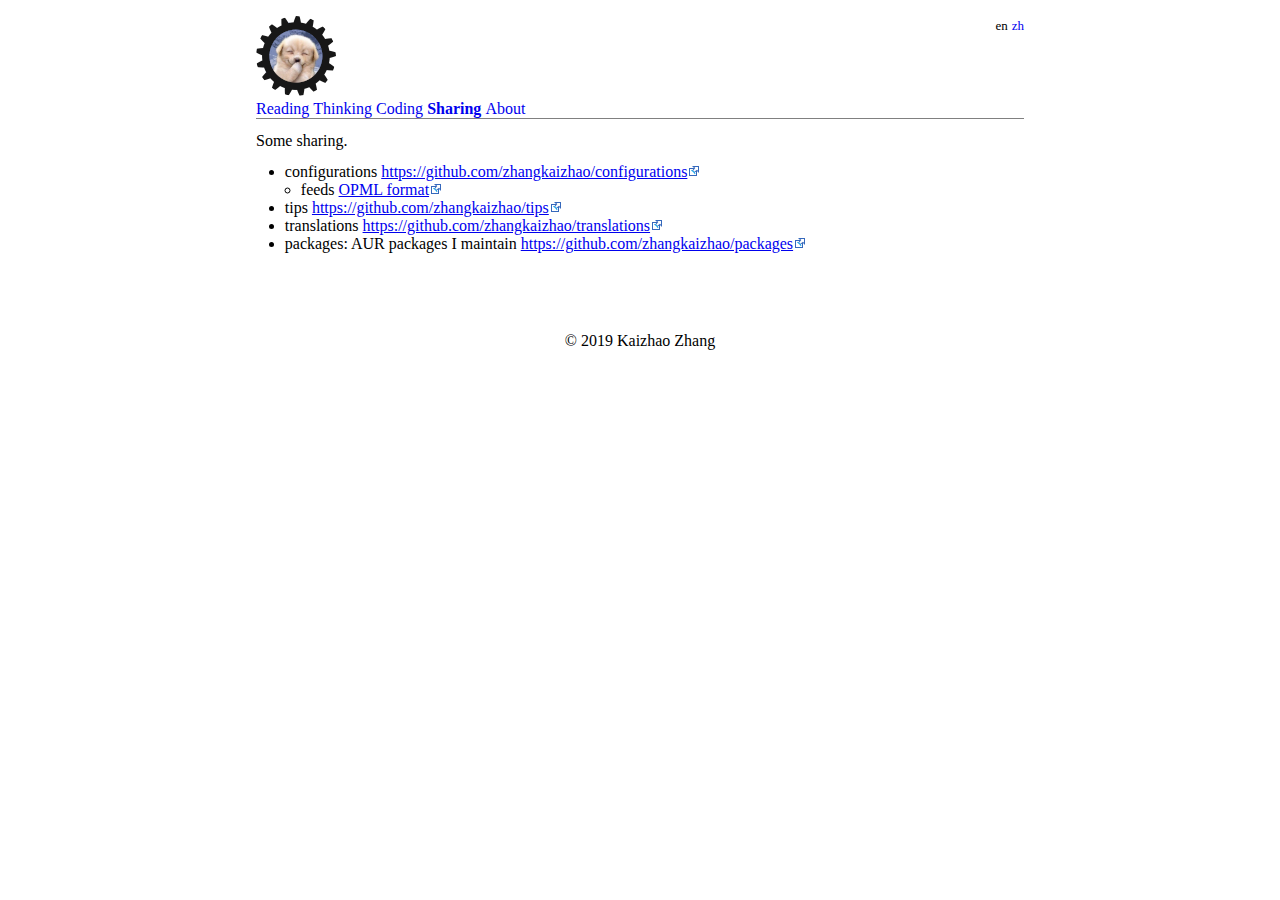
<file: sharing.en.html>
<!DOCTYPE html>
<html lang="en">
  <head>
    <meta charset="UTF-8">
    <meta http-equiv="X-UA-Compatible" content="IE=Edge">
    <meta name="viewport" content="width=device-width, initial-scale=1">
    <meta name="keywords" content="zhangkaizhao,programmer,developer">
    <meta name="description" content="Kaizhao Zhang">
    <title>Kaizhao Zhang - Sharing</title>
    <link rel="stylesheet" type="text/css" href="/css/site.css">
    <link rel="stylesheet" type="text/css" href="/css/main.css">
  </head>
  <body>
    <div id="site">
      <div>
        <div id="header">
          <div id="languages">
            <a>en</a>
            <a href="/sharing.zh.html">zh</a>
          </div>
          <div id="banner">
            <a class="avatar" href="/index.html"><!-- --></a>
          </div>
          <ul id="navigator">
            <li><a href="/reading.en.html">Reading</a></li>
            <li><a href="/thinking.en.html">Thinking</a></li>
            <li><a href="/coding.en.html">Coding</a></li>
            <li class="selected"><a href="/sharing.en.html">Sharing</a></li>
            <li><a href="/about.en.html">About</a></li>
          </ul>
        </div>
        <div id="main">
          <div class="section">
            <p>Some sharing.</p>
            <ul>
              <li>
                <span>configurations</span>
                <a class="external" target="_blank"
                  href="https://github.com/zhangkaizhao/configurations"
                  >https://github.com/zhangkaizhao/configurations</a>
                <ul class="sublist">
                  <li>
                    <span>feeds</span>
                    <a class="external" target="_blank"
                      href="https://github.com/zhangkaizhao/configurations/blob/master/feeds/quiterss.opml"
                      >OPML format</a>
                  </li>
                </ul>
              </li>
              <li>
                <span>tips</span>
                <a class="external" target="_blank"
                  href="https://github.com/zhangkaizhao/tips"
                  >https://github.com/zhangkaizhao/tips</a>
              </li>
              <li>
                <span>translations</span>
                <a class="external" target="_blank"
                  href="https://github.com/zhangkaizhao/translations"
                  >https://github.com/zhangkaizhao/translations</a>
              </li>
              <li>
                <span>packages: AUR packages I maintain</span>
                <a class="external" target="_blank"
                  href="https://github.com/zhangkaizhao/packages"
                  >https://github.com/zhangkaizhao/packages</a>
              </li>
            </ul>
          </div>
        </div>
        <div id="footer">
          <p id="copyright">&copy; 2019 Kaizhao Zhang</p>
        </div>
      </div>
    </div>
  </body>
</html>
</file>
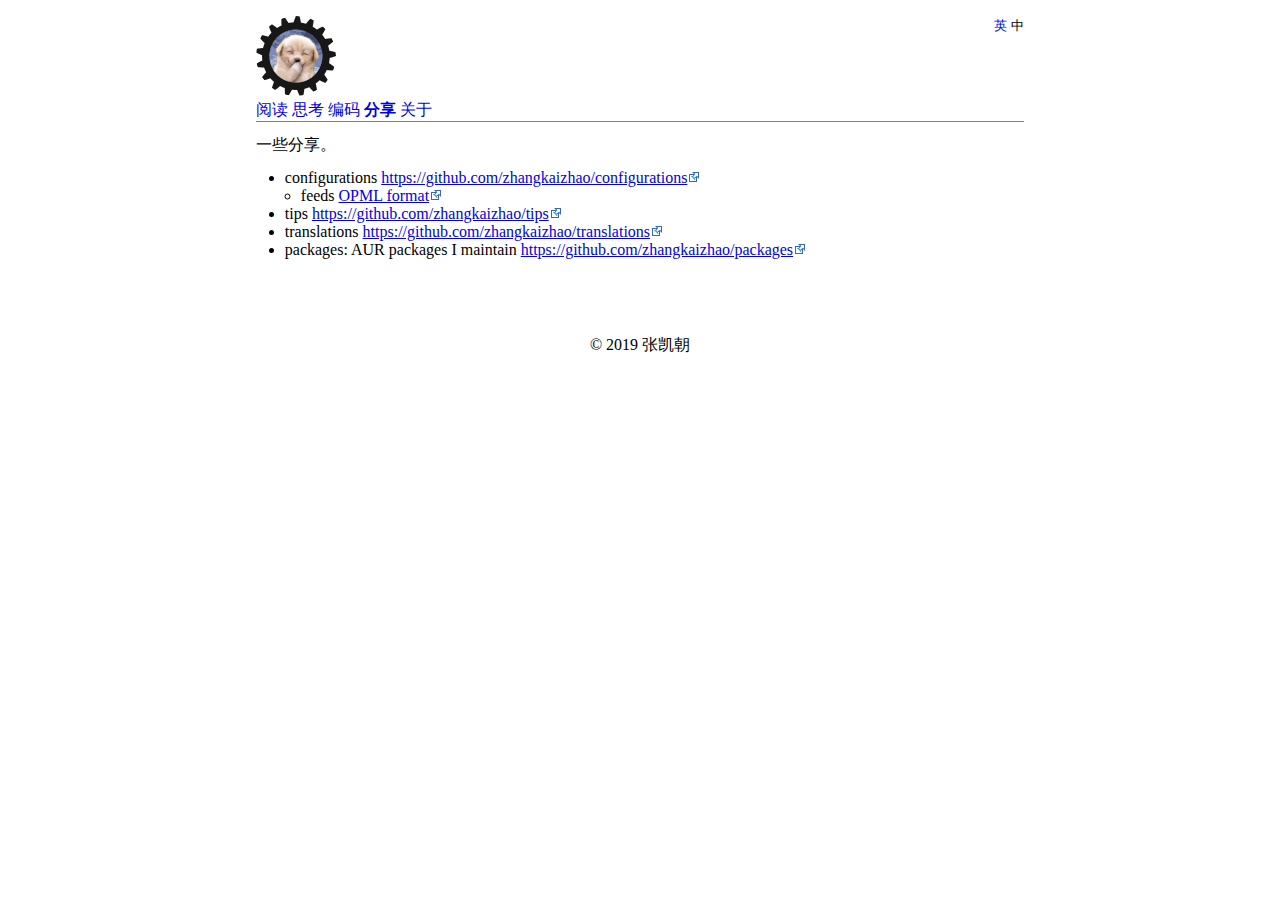
<file: sharing.zh.html>
<!DOCTYPE html>
<html lang="zh">
  <head>
    <meta charset="UTF-8">
    <meta http-equiv="X-UA-Compatible" content="IE=Edge">
    <meta name="viewport" content="width=device-width, initial-scale=1">
    <meta name="keywords" content="张凯朝，程序员，开发者">
    <meta name="description" content="张凯朝">
    <title>张凯朝 - 分享</title>
    <link rel="stylesheet" type="text/css" href="/css/site.css">
    <link rel="stylesheet" type="text/css" href="/css/main.css">
  </head>
  <body>
    <div id="site">
      <div>
        <div id="header">
          <div id="languages">
            <a href="/sharing.en.html">英</a>
            <a>中</a>
          </div>
          <div id="banner">
            <a class="avatar" href="/index.html"><!-- --></a>
          </div>
          <ul id="navigator">
            <li><a href="/reading.zh.html">阅读</a></li>
            <li><a href="/thinking.zh.html">思考</a></li>
            <li><a href="/coding.zh.html">编码</a></li>
            <li class="selected"><a href="/sharing.zh.html">分享</a></li>
            <li><a href="/about.zh.html">关于</a></li>
          </ul>
        </div>
        <div id="main">
          <div class="section">
            <p>一些分享。</p>
            <ul>
              <li>
                <span>configurations</span>
                <a class="external" target="_blank"
                  href="https://github.com/zhangkaizhao/configurations"
                  >https://github.com/zhangkaizhao/configurations</a>
                <ul class="sublist">
                  <li>
                    <span>feeds</span>
                    <a class="external" target="_blank"
                      href="https://github.com/zhangkaizhao/configurations/blob/master/feeds/quiterss.opml"
                      >OPML format</a>
                  </li>
                </ul>
              </li>
              <li>
                <span>tips</span>
                <a class="external" target="_blank"
                  href="https://github.com/zhangkaizhao/tips"
                  >https://github.com/zhangkaizhao/tips</a>
              </li>
              <li>
                <span>translations</span>
                <a class="external" target="_blank"
                  href="https://github.com/zhangkaizhao/translations"
                  >https://github.com/zhangkaizhao/translations</a>
              </li>
              <li>
                <span>packages: AUR packages I maintain</span>
                <a class="external" target="_blank"
                  href="https://github.com/zhangkaizhao/packages"
                  >https://github.com/zhangkaizhao/packages</a>
              </li>
            </ul>
          </div>
        </div>
        <div id="footer">
          <p id="copyright">&copy; 2019 张凯朝</p>
        </div>
      </div>
    </div>
  </body>
</html>
</file>
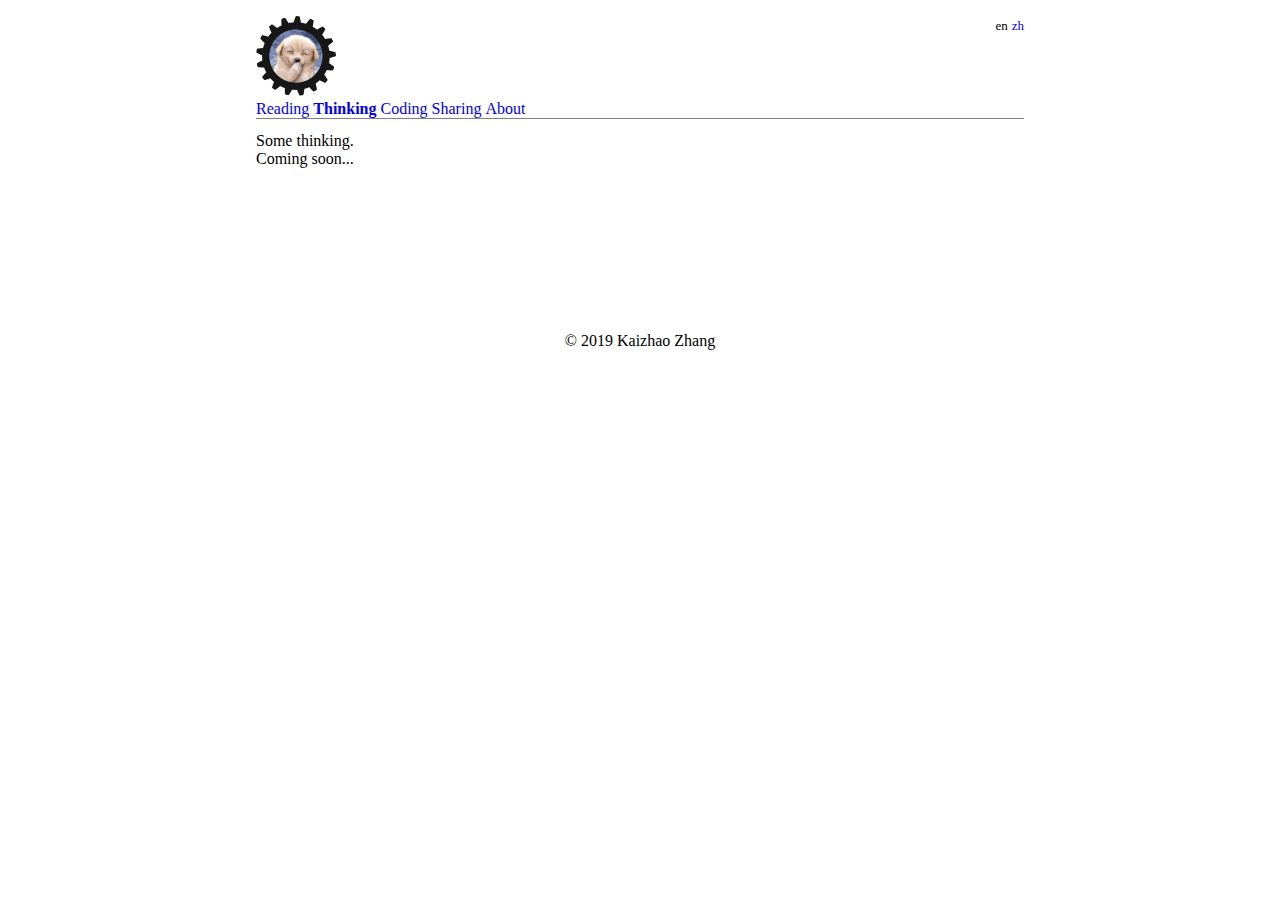
<file: thinking.en.html>
<!DOCTYPE html>
<html lang="en">
  <head>
    <meta charset="UTF-8">
    <meta http-equiv="X-UA-Compatible" content="IE=Edge">
    <meta name="viewport" content="width=device-width, initial-scale=1">
    <meta name="keywords" content="zhangkaizhao,programmer,developer">
    <meta name="description" content="Kaizhao Zhang">
    <title>Kaizhao Zhang - Thinking</title>
    <link rel="stylesheet" type="text/css" href="/css/site.css">
    <link rel="stylesheet" type="text/css" href="/css/main.css">
  </head>
  <body>
    <div id="site">
      <div>
        <div id="header">
          <div id="languages">
            <a>en</a>
            <a href="/thinking.zh.html">zh</a>
          </div>
          <div id="banner">
            <a class="avatar" href="/index.html"><!-- --></a>
          </div>
          <ul id="navigator">
            <li><a href="/reading.en.html">Reading</a></li>
            <li class="selected"><a href="/thinking.en.html">Thinking</a></li>
            <li><a href="/coding.en.html">Coding</a></li>
            <li><a href="/sharing.en.html">Sharing</a></li>
            <li><a href="/about.en.html">About</a></li>
          </ul>
        </div>
        <div id="main">
          <div class="section">
            <p>Some thinking.</p>
            <!--
            <ul>
              <li>
                <span>2018-06 New world</span>
                <a href="/writing/2018-06_new-world.en.txt">plain text</a>
                <a href="/writing/2018-06_new-world.zh.txt">plain text in Chinese</a>
              </li>
            </ul>
            -->
            <p>Coming soon...</p>
          </div>
        </div>
        <div id="footer">
          <p id="copyright">&copy; 2019 Kaizhao Zhang</p>
        </div>
      </div>
    </div>
  </body>
</html>
</file>
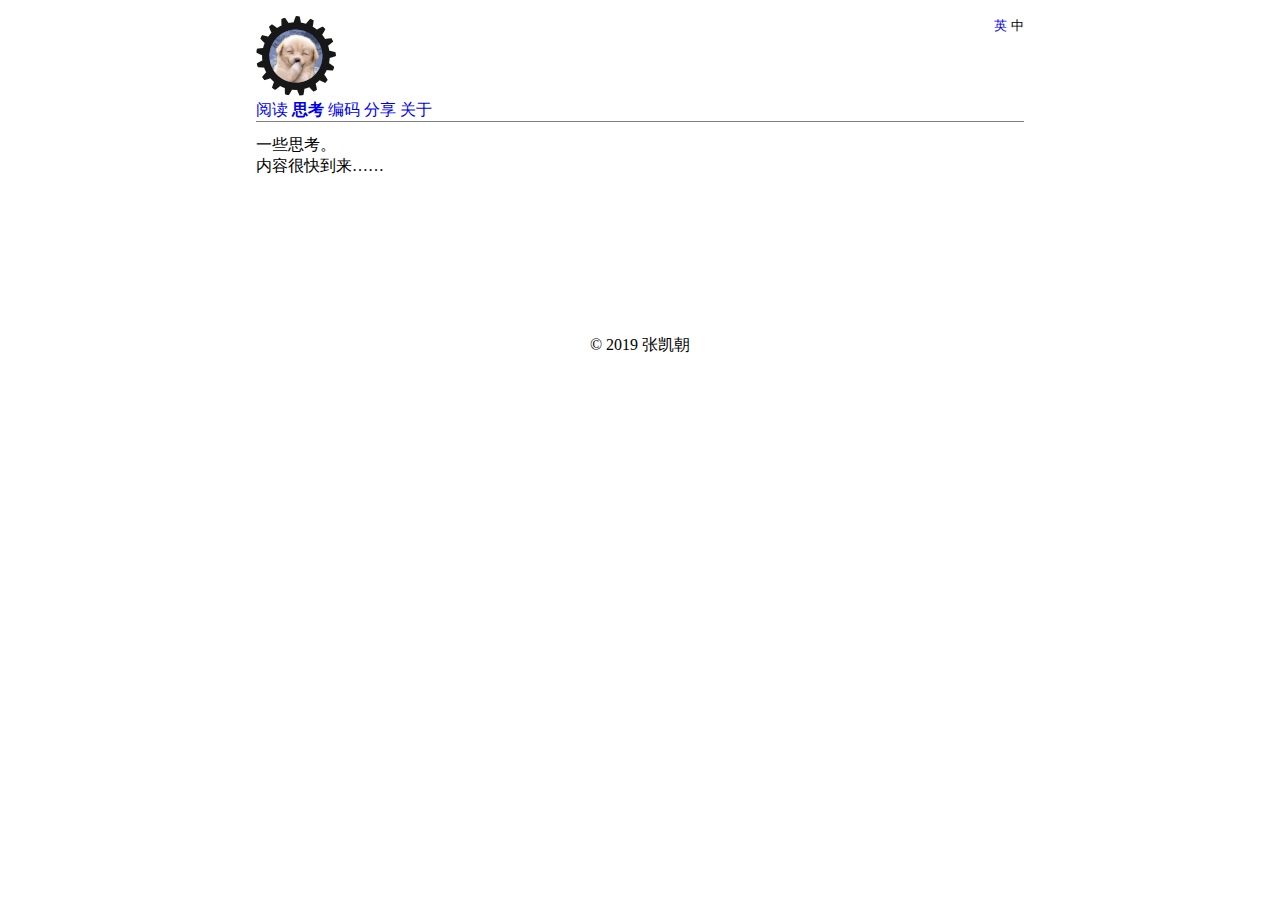
<file: thinking.zh.html>
<!DOCTYPE html>
<html lang="zh">
  <head>
    <meta charset="UTF-8">
    <meta http-equiv="X-UA-Compatible" content="IE=Edge">
    <meta name="viewport" content="width=device-width, initial-scale=1">
    <meta name="keywords" content="张凯朝，程序员，开发者">
    <meta name="description" content="张凯朝">
    <title>张凯朝 - 思考</title>
    <link rel="stylesheet" type="text/css" href="/css/site.css">
    <link rel="stylesheet" type="text/css" href="/css/main.css">
  </head>
  <body>
    <div id="site">
      <div>
        <div id="header">
          <div id="languages">
            <a href="/thinking.en.html">英</a>
            <a>中</a>
          </div>
          <div id="banner">
            <a class="avatar" href="/index.html"><!-- --></a>
          </div>
          <ul id="navigator">
            <li><a href="/reading.zh.html">阅读</a></li>
            <li class="selected"><a href="/thinking.zh.html">思考</a></li>
            <li><a href="/coding.zh.html">编码</a></li>
            <li><a href="/sharing.zh.html">分享</a></li>
            <li><a href="/about.zh.html">关于</a></li>
          </ul>
        </div>
        <div id="main">
          <div class="section">
            <p>一些思考。</p>
            <!--
            <ul>
              <li>
                <span>2018-06 New world</span>
                <a href="/writing/2018-06_new-world.en.txt">plain text in English</a>
                <a href="/writing/2018-06_new-world.zh.txt">plain text</a>
              </li>
            </ul>
            -->
            <p>内容很快到来……</p>
          </div>
        </div>
        <div id="footer">
          <p id="copyright">&copy; 2019 张凯朝</p>
        </div>
      </div>
    </div>
  </body>
</html>
</file>
<file: css/site.css>
* {
  margin: 0;
  padding: 0;
}
ul {
  margin: 0.8em 0 0.8em 1.8em;
}
#header {
  margin-top: 1em;
  margin-bottom: 0.5em;
}
#main {
  margin-bottom: 2.5em;
}
#footer {
  margin-top: 1em;
  margin-bottom: 1.5em;
}
.portal {
  display: table;
  position: absolute;
  height: 85%;
  width: 100%;
  text-align: center;
}
.portal > div {
  display: table-cell;
  text-align: center;
  vertical-align: middle;
}
.avatar {
  display: block;
  height: 160px;
  width: 160px;
  background-image: url("/img/dog-in-gear-160x160.png");
  margin: 0 auto;
  border-radius: 50%;
}
.section {
  margin: 0.8em auto 0.4em;
}
.quote {
  font-color: gray;
}
.quote .quote-reference span {
  font-style: italic;
}
</file>
<file: css/main.css>
#site {
  margin: 0 auto;
  padding: 0 8px;
  max-width: 768px;
  text-align: left;
}
#header {
  margin-bottom: 0;
  border-bottom: 1px solid gray;
}
#languages {
  text-align: right;
  float: right;
}
#languages a {
  font-size: small;
  text-decoration: none;
}
#navigator {
  margin: 0;
}
#navigator li {
  display: inline;
}
#navigator li.selected {
  font-weight: bold;
}
#navigator li a {
  border-bottom: 0;
  text-decoration: none;
}
#navigator li a:hover {
  font-weight: bold;
}
#main {
  min-height: 10em;
}
#footer {
  text-align: center;
}
.avatar {
  background-image: url("/img/dog-in-gear-80x80.png");
  display: inline-block;
  height: 80px;
  width: 80px;
  margin: 0;
}
.item {
  margin: 0.5em 0;
}
.item .title {
  margin: 0.25em 0;
}
.hint {
  color: gray;
  font-style: italic;
}
a.external {
  background: url("/img/external-ltr.png") center right no-repeat;
  padding-right: 13px;
}
ul.sublist {
  margin: 0 0 0 1em;
}
</file>
